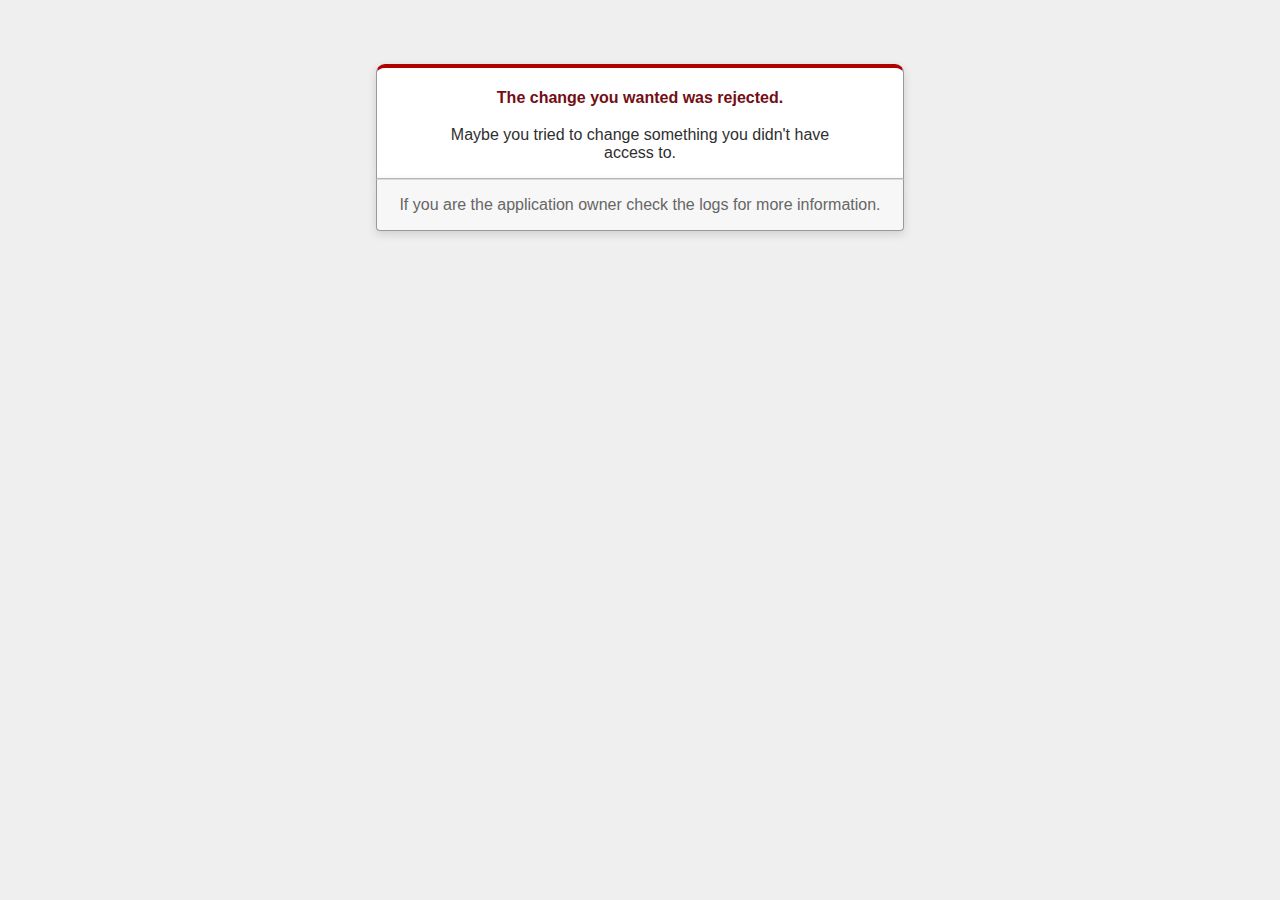
<file: appName/public/422.html>
<!DOCTYPE html>
<html>
<head>
  <title>The change you wanted was rejected (422)</title>
  <meta name="viewport" content="width=device-width,initial-scale=1">
  <style>
  body {
    background-color: #EFEFEF;
    color: #2E2F30;
    text-align: center;
    font-family: arial, sans-serif;
    margin: 0;
  }

  div.dialog {
    width: 95%;
    max-width: 33em;
    margin: 4em auto 0;
  }

  div.dialog > div {
    border: 1px solid #CCC;
    border-right-color: #999;
    border-left-color: #999;
    border-bottom-color: #BBB;
    border-top: #B00100 solid 4px;
    border-top-left-radius: 9px;
    border-top-right-radius: 9px;
    background-color: white;
    padding: 7px 12% 0;
    box-shadow: 0 3px 8px rgba(50, 50, 50, 0.17);
  }

  h1 {
    font-size: 100%;
    color: #730E15;
    line-height: 1.5em;
  }

  div.dialog > p {
    margin: 0 0 1em;
    padding: 1em;
    background-color: #F7F7F7;
    border: 1px solid #CCC;
    border-right-color: #999;
    border-left-color: #999;
    border-bottom-color: #999;
    border-bottom-left-radius: 4px;
    border-bottom-right-radius: 4px;
    border-top-color: #DADADA;
    color: #666;
    box-shadow: 0 3px 8px rgba(50, 50, 50, 0.17);
  }
  </style>
</head>

<body>
  <!-- This file lives in public/422.html -->
  <div class="dialog">
    <div>
      <h1>The change you wanted was rejected.</h1>
      <p>Maybe you tried to change something you didn't have access to.</p>
    </div>
    <p>If you are the application owner check the logs for more information.</p>
  </div>
</body>
</html>
</file>
